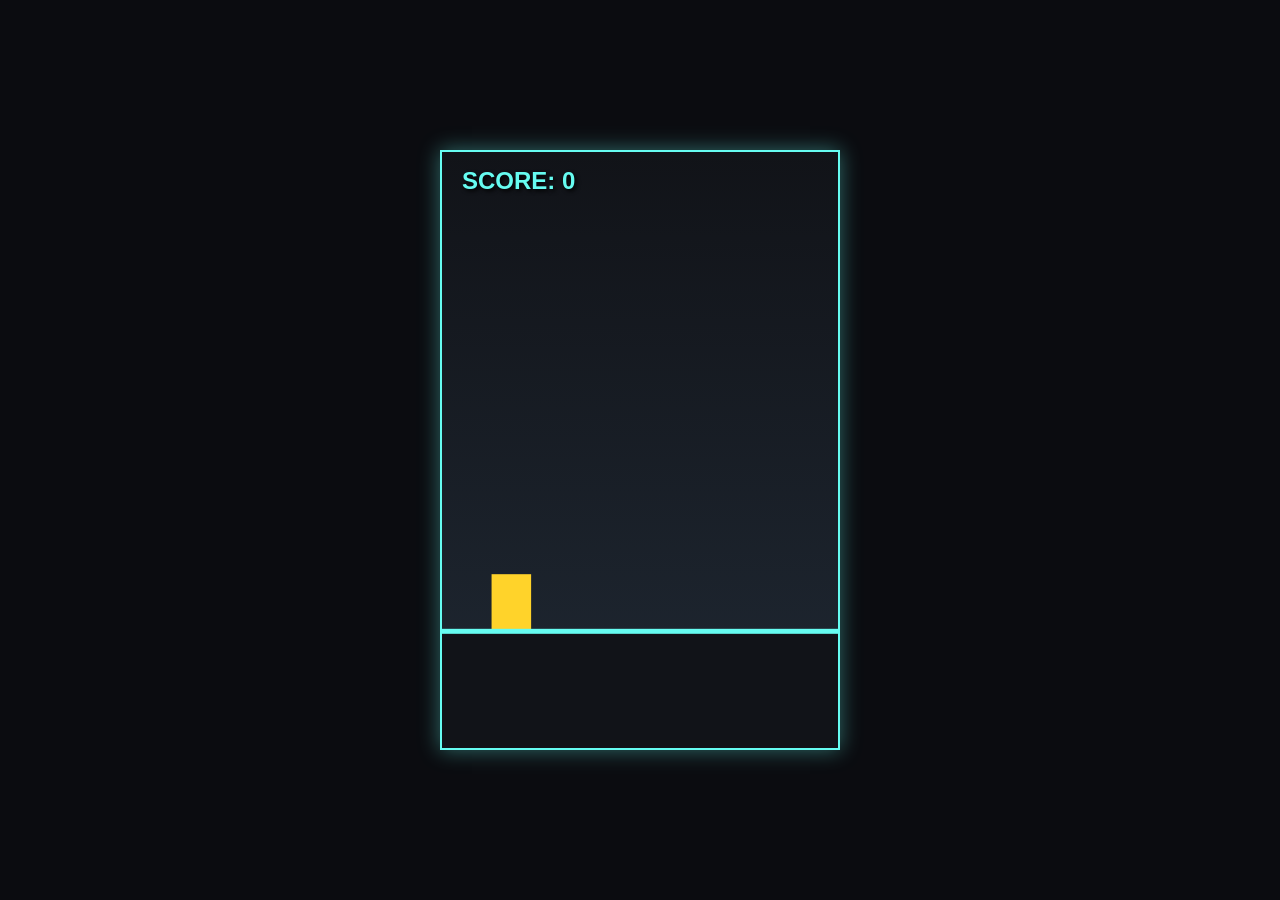
<file: test.html>
<!DOCTYPE html>
<html lang="en">
<head>
    <meta charset="UTF-8">
    <meta name="viewport" content="width=device-width, initial-scale=1.0, maximum-scale=1.0, user-scalable=no">
    <title>NeoRider Runner</title>
    <script src="https://telegram.org/js/telegram-web-app.js"></script>
    <style>
        * {
            margin: 0;
            padding: 0;
            box-sizing: border-box;
            user-select: none;
            -webkit-user-select: none;
        }

        body {
            background-color: #0b0c10;
            color: #ffffff;
            font-family: Arial, sans-serif;
            display: flex;
            justify-content: center;
            align-items: center;
            height: 100vh;
            overflow: hidden;
        }

        #game-container {
            position: relative;
            width: 100%;
            max-width: 400px;
            height: 600px;
            background: #1f2833;
            border: 2px solid #66fcf1;
            box-shadow: 0 0 20px rgba(102, 252, 241, 0.4);
        }

        canvas {
            display: block;
            width: 100%;
            height: 100%;
            background: linear-gradient(to bottom, #111318, #1f2833);
        }

        #ui-score {
            position: absolute;
            top: 15px;
            left: 20px;
            font-size: 24px;
            font-weight: bold;
            color: #66fcf1;
            text-shadow: 2px 2px 4px #000;
        }

        #game-over-screen {
            position: absolute;
            top: 0;
            left: 0;
            width: 100%;
            height: 100%;
            background: rgba(11, 12, 16, 0.92);
            display: flex;
            flex-direction: column;
            justify-content: center;
            align-items: center;
        }

        .hidden {
            display: none !important;
        }

        h1 {
            color: #ff4757;
            font-size: 36px;
            margin-bottom: 10px;
            text-shadow: 0 0 10px rgba(255, 71, 87, 0.5);
        }

        p {
            font-size: 20px;
            margin-bottom: 20px;
            color: #c5c6c7;
        }

        button {
            padding: 14px 35px;
            font-size: 18px;
            font-weight: bold;
            background-color: #ff4757;
            color: white;
            border: none;
            border-radius: 25px;
            cursor: pointer;
            box-shadow: 0 4px 15px rgba(255, 71, 87, 0.4);
        }

        button:active {
            transform: scale(0.95);
        }
    </style>
</head>
<body>
    <div id="game-container">
        <div id="ui-score">SCORE: 0</div>
        <canvas id="gameCanvas"></canvas>
        <div id="game-over-screen" class="hidden">
            <h1>GAME OVER</h1>
            <p id="final-score">Score: 0</p>
            <button onclick="resetGame()">PLAY AGAIN</button>
        </div>
    </div>

    <script>
        if (window.Telegram && window.Telegram.WebApp) {
            window.Telegram.WebApp.ready();
            window.Telegram.WebApp.expand();
        }

        const canvas = document.getElementById('gameCanvas');
        const ctx = canvas.getContext('2d');
        const scoreEl = document.getElementById('ui-score');
        const gameOverScreen = document.getElementById('game-over-screen');
        const finalScoreEl = document.getElementById('final-score');

        canvas.width = 400;
        canvas.height = 600;

        const GROUND_Y = 480;

        let score = 0;
        let isGameOver = false;

        let player = {
            x: 50,
            y: GROUND_Y - 55,
            width: 40,
            height: 55,
            vy: 0,
            gravity: 0.65,
            jumpForce: -12,
            isJumping: false
        };

        let obstacles = [];

        window.addEventListener('touchstart', jumpAction);
        window.addEventListener('mousedown', jumpAction);
        window.addEventListener('keydown', (e) => {
            if (e.code === 'Space' || e.code === 'ArrowUp') {
                jumpAction();
            }
        });

        function jumpAction(e) {
            if (e && e.type === 'touchstart') e.preventDefault();
            if (!player.isJumping && !isGameOver) {
                player.vy = player.jumpForce;
                player.isJumping = true;
            }
        }

        function updateGame() {
            if (isGameOver) return;

            // Physics
            player.vy += player.gravity;
            player.y += player.vy;

            if (player.y >= GROUND_Y - player.height) {
                player.y = GROUND_Y - player.height;
                player.vy = 0;
                player.isJumping = false;
            }

            // Spawn Obstacles
            if (Math.random() < 0.02) {
                if (obstacles.length === 0 || obstacles[obstacles.length - 1].x < 240) {
                    obstacles.push({
                        x: canvas.width,
                        y: GROUND_Y - 45,
                        width: 30,
                        height: 45
                    });
                }
            }

            // Move Obstacles
            for (let i = obstacles.length - 1; i >= 0; i--) {
                obstacles[i].x -= 5;

                // Collision
                if (
                    player.x < obstacles[i].x + obstacles[i].width &&
                    player.x + player.width > obstacles[i].x &&
                    player.y < obstacles[i].y + obstacles[i].height &&
                    player.y + player.height > obstacles[i].y
                ) {
                    triggerGameOver();
                }

                if (obstacles[i].x + obstacles[i].width < 0) {
                    obstacles.splice(i, 1);
                    score += 10;
                    scoreEl.innerText = `SCORE: ${score}`;
                }
            }

            renderGame();
            requestAnimationFrame(updateGame);
        }

        function renderGame() {
            ctx.clearRect(0, 0, canvas.width, canvas.height);

            // Ground Area
            ctx.fillStyle = '#111318';
            ctx.fillRect(0, GROUND_Y, canvas.width, canvas.height - GROUND_Y);

            // Neon Ground Border Line
            ctx.fillStyle = '#66fcf1';
            ctx.fillRect(0, GROUND_Y, canvas.width, 5);

            // Draw Player (Bright Yellow so it's clearly visible)
            ctx.fillStyle = '#ffd32a';
            ctx.fillRect(player.x, player.y, player.width, player.height);

            // Draw Obstacles (Bright Orange/Red)
            ctx.fillStyle = '#ff4757';
            obstacles.forEach(obs => {
                ctx.fillRect(obs.x, obs.y, obs.width, obs.height);
            });
        }

        function triggerGameOver() {
            isGameOver = true;
            finalScoreEl.innerText = `Score: ${score}`;
            gameOverScreen.classList.remove('hidden');
        }

        function resetGame() {
            score = 0;
            isGameOver = false;
            player.y = GROUND_Y - player.height;
            player.vy = 0;
            player.isJumping = false;
            obstacles = [];
            scoreEl.innerText = `SCORE: 0`;
            gameOverScreen.classList.add('hidden');
            updateGame();
        }

        updateGame();
    </script>
</body>
</html>
</file>
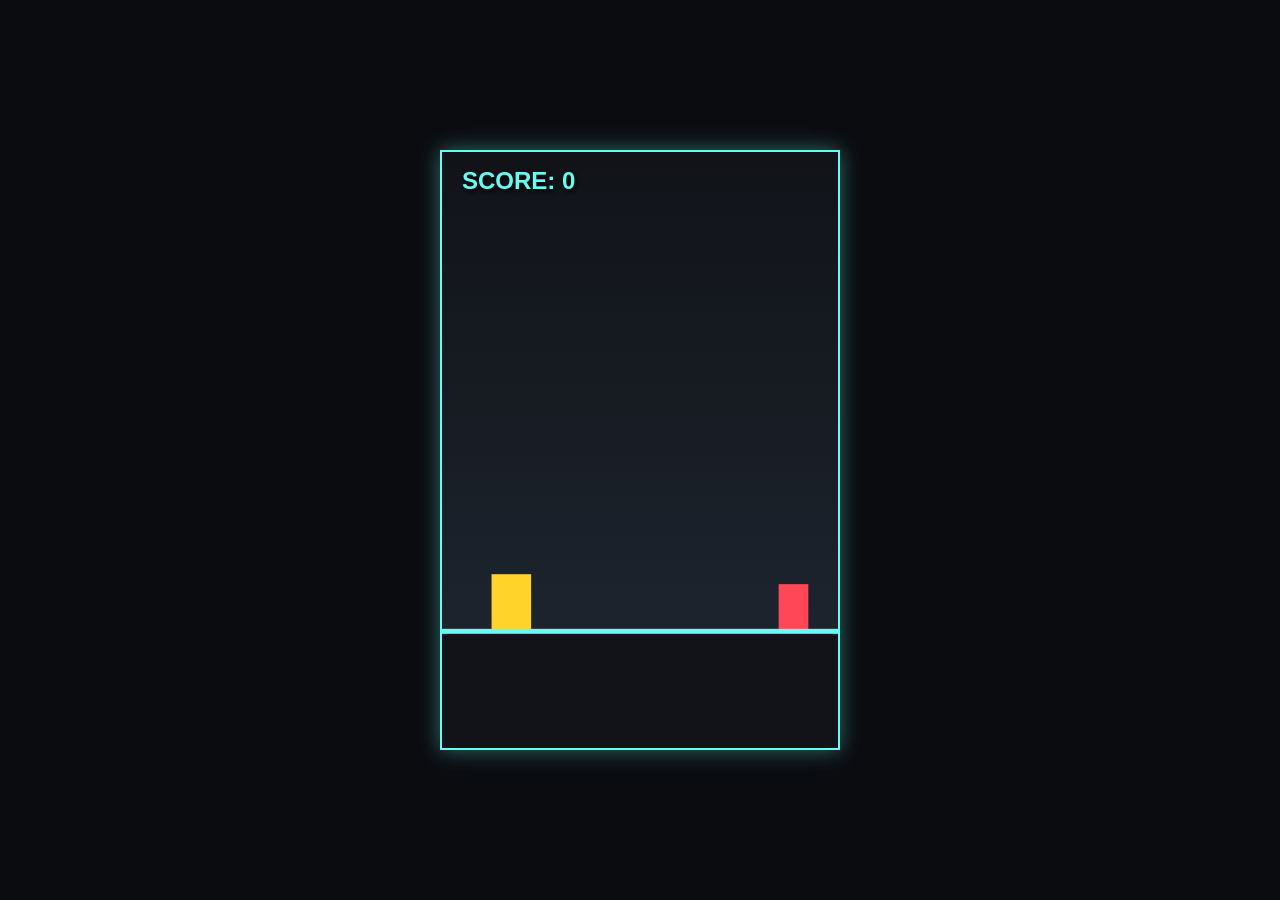
<file: test.html.html>
<!DOCTYPE html>
<html lang="en">
<head>
    <meta charset="UTF-8">
    <meta name="viewport" content="width=device-width, initial-scale=1.0, maximum-scale=1.0, user-scalable=no">
    <title>NeoRider Runner</title>
    <script src="https://telegram.org/js/telegram-web-app.js"></script>
    <style>
        * {
            margin: 0;
            padding: 0;
            box-sizing: border-box;
            user-select: none;
            -webkit-user-select: none;
        }

        body {
            background-color: #0b0c10;
            color: #ffffff;
            font-family: Arial, sans-serif;
            display: flex;
            justify-content: center;
            align-items: center;
            height: 100vh;
            overflow: hidden;
        }

        #game-container {
            position: relative;
            width: 100%;
            max-width: 400px;
            height: 600px;
            background: #1f2833;
            border: 2px solid #66fcf1;
            box-shadow: 0 0 20px rgba(102, 252, 241, 0.4);
        }

        canvas {
            display: block;
            width: 100%;
            height: 100%;
            background: linear-gradient(to bottom, #111318, #1f2833);
        }

        #ui-score {
            position: absolute;
            top: 15px;
            left: 20px;
            font-size: 24px;
            font-weight: bold;
            color: #66fcf1;
            text-shadow: 2px 2px 4px #000;
        }

        #game-over-screen {
            position: absolute;
            top: 0;
            left: 0;
            width: 100%;
            height: 100%;
            background: rgba(11, 12, 16, 0.92);
            display: flex;
            flex-direction: column;
            justify-content: center;
            align-items: center;
        }

        .hidden {
            display: none !important;
        }

        h1 {
            color: #ff4757;
            font-size: 36px;
            margin-bottom: 10px;
            text-shadow: 0 0 10px rgba(255, 71, 87, 0.5);
        }

        p {
            font-size: 20px;
            margin-bottom: 20px;
            color: #c5c6c7;
        }

        button {
            padding: 14px 35px;
            font-size: 18px;
            font-weight: bold;
            background-color: #ff4757;
            color: white;
            border: none;
            border-radius: 25px;
            cursor: pointer;
            box-shadow: 0 4px 15px rgba(255, 71, 87, 0.4);
        }

        button:active {
            transform: scale(0.95);
        }
    </style>
</head>
<body>
    <div id="game-container">
        <div id="ui-score">SCORE: 0</div>
        <canvas id="gameCanvas"></canvas>
        <div id="game-over-screen" class="hidden">
            <h1>GAME OVER</h1>
            <p id="final-score">Score: 0</p>
            <button onclick="resetGame()">PLAY AGAIN</button>
        </div>
    </div>

    <script>
        if (window.Telegram && window.Telegram.WebApp) {
            window.Telegram.WebApp.ready();
            window.Telegram.WebApp.expand();
        }

        const canvas = document.getElementById('gameCanvas');
        const ctx = canvas.getContext('2d');
        const scoreEl = document.getElementById('ui-score');
        const gameOverScreen = document.getElementById('game-over-screen');
        const finalScoreEl = document.getElementById('final-score');

        canvas.width = 400;
        canvas.height = 600;

        const GROUND_Y = 480;

        let score = 0;
        let isGameOver = false;

        let player = {
            x: 50,
            y: GROUND_Y - 55,
            width: 40,
            height: 55,
            vy: 0,
            gravity: 0.65,
            jumpForce: -12,
            isJumping: false
        };

        let obstacles = [];

        window.addEventListener('touchstart', jumpAction);
        window.addEventListener('mousedown', jumpAction);
        window.addEventListener('keydown', (e) => {
            if (e.code === 'Space' || e.code === 'ArrowUp') {
                jumpAction();
            }
        });

        function jumpAction(e) {
            if (e && e.type === 'touchstart') e.preventDefault();
            if (!player.isJumping && !isGameOver) {
                player.vy = player.jumpForce;
                player.isJumping = true;
            }
        }

        function updateGame() {
            if (isGameOver) return;

            // Physics
            player.vy += player.gravity;
            player.y += player.vy;

            if (player.y >= GROUND_Y - player.height) {
                player.y = GROUND_Y - player.height;
                player.vy = 0;
                player.isJumping = false;
            }

            // Spawn Obstacles
            if (Math.random() < 0.02) {
                if (obstacles.length === 0 || obstacles[obstacles.length - 1].x < 240) {
                    obstacles.push({
                        x: canvas.width,
                        y: GROUND_Y - 45,
                        width: 30,
                        height: 45
                    });
                }
            }

            // Move Obstacles
            for (let i = obstacles.length - 1; i >= 0; i--) {
                obstacles[i].x -= 5;

                // Collision
                if (
                    player.x < obstacles[i].x + obstacles[i].width &&
                    player.x + player.width > obstacles[i].x &&
                    player.y < obstacles[i].y + obstacles[i].height &&
                    player.y + player.height > obstacles[i].y
                ) {
                    triggerGameOver();
                }

                if (obstacles[i].x + obstacles[i].width < 0) {
                    obstacles.splice(i, 1);
                    score += 10;
                    scoreEl.innerText = `SCORE: ${score}`;
                }
            }

            renderGame();
            requestAnimationFrame(updateGame);
        }

        function renderGame() {
            ctx.clearRect(0, 0, canvas.width, canvas.height);

            // Ground Area
            ctx.fillStyle = '#111318';
            ctx.fillRect(0, GROUND_Y, canvas.width, canvas.height - GROUND_Y);

            // Neon Ground Border Line
            ctx.fillStyle = '#66fcf1';
            ctx.fillRect(0, GROUND_Y, canvas.width, 5);

            // Draw Player (Bright Yellow so it's clearly visible)
            ctx.fillStyle = '#ffd32a';
            ctx.fillRect(player.x, player.y, player.width, player.height);

            // Draw Obstacles (Bright Orange/Red)
            ctx.fillStyle = '#ff4757';
            obstacles.forEach(obs => {
                ctx.fillRect(obs.x, obs.y, obs.width, obs.height);
            });
        }

        function triggerGameOver() {
            isGameOver = true;
            finalScoreEl.innerText = `Score: ${score}`;
            gameOverScreen.classList.remove('hidden');
        }

        function resetGame() {
            score = 0;
            isGameOver = false;
            player.y = GROUND_Y - player.height;
            player.vy = 0;
            player.isJumping = false;
            obstacles = [];
            scoreEl.innerText = `SCORE: 0`;
            gameOverScreen.classList.add('hidden');
            updateGame();
        }

        updateGame();
    </script>
</body>
</html>
</file>
